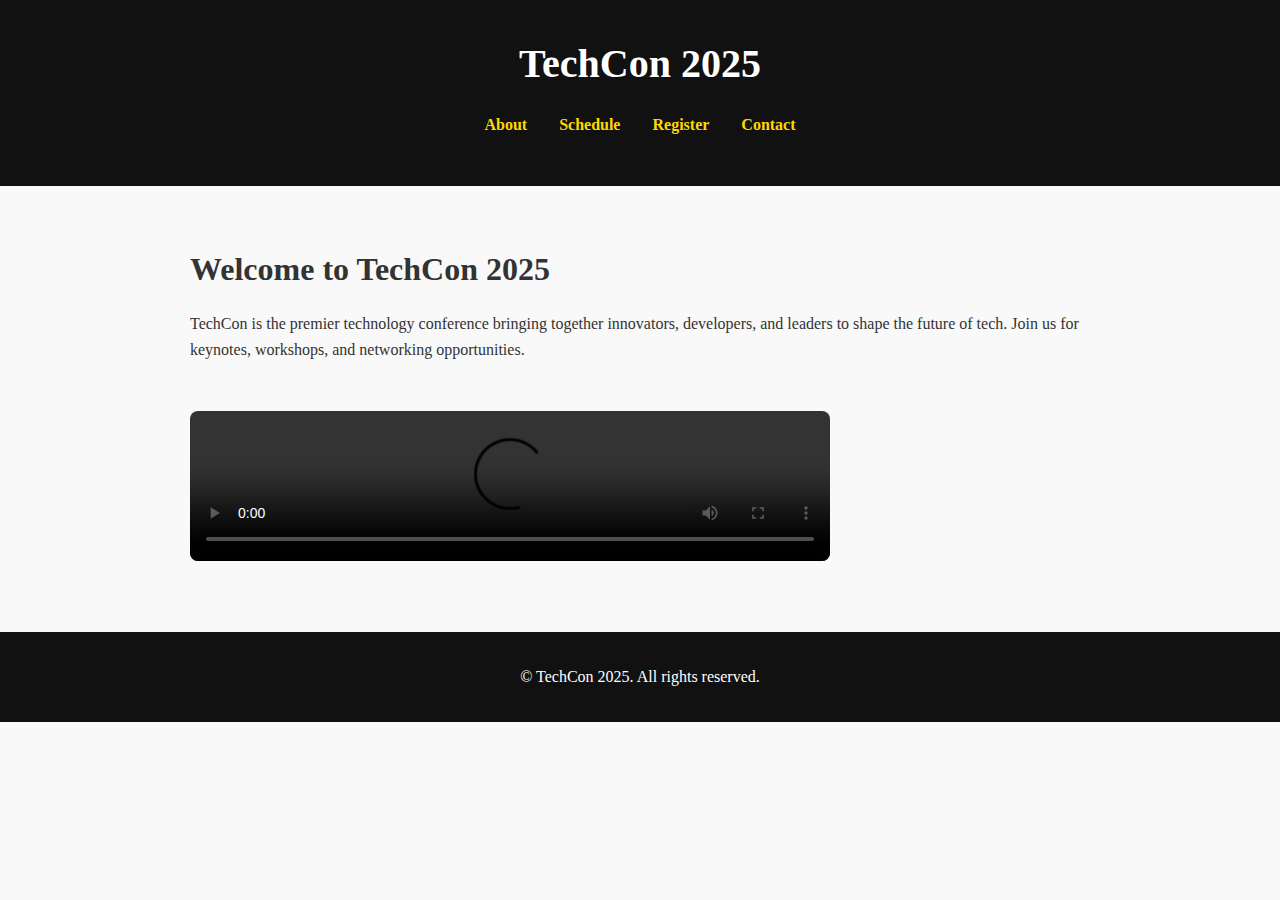
<file: techcon_website/index.html>
<!DOCTYPE html>
<html lang="en">
  <head>
    <meta charset="UTF-8" />
    <meta name="viewport" content="width=device-width, initial-scale=1.0" />
    <link rel="stylesheet" href="index.css" />
    <title>Document</title>
  </head>
  <body>
    <header>
      <h1>TechCon 2025</h1>
      <nav>
        <ul>
          <li><a href="about.html">About</a></li>
          <li><a href="schedule.html">Schedule</a></li>
          <li><a href="register.html">Register</a></li>
          <li><a href="contact.html">Contact</a></li>
        </ul>
      </nav>
    </header>
    <main>
      <section>
        <h2>Welcome to TechCon 2025</h2>
        <p>
          TechCon is the premier technology conference bringing together
          innovators, developers, and leaders to shape the future of tech. Join
          us for keynotes, workshops, and networking opportunities.
        </p>
        <video class="video-container" controls width="640">
          <source src="" type="video/mp4" />
          <track src="" srclang="en" kind="subtitles" label="English" />
          Your browser does not support video tag.
        </video>
      </section>
    </main>
    <footer>
      <p>&copy; TechCon 2025. All rights reserved.</p>
    </footer>
  </body>
</html>
</file>
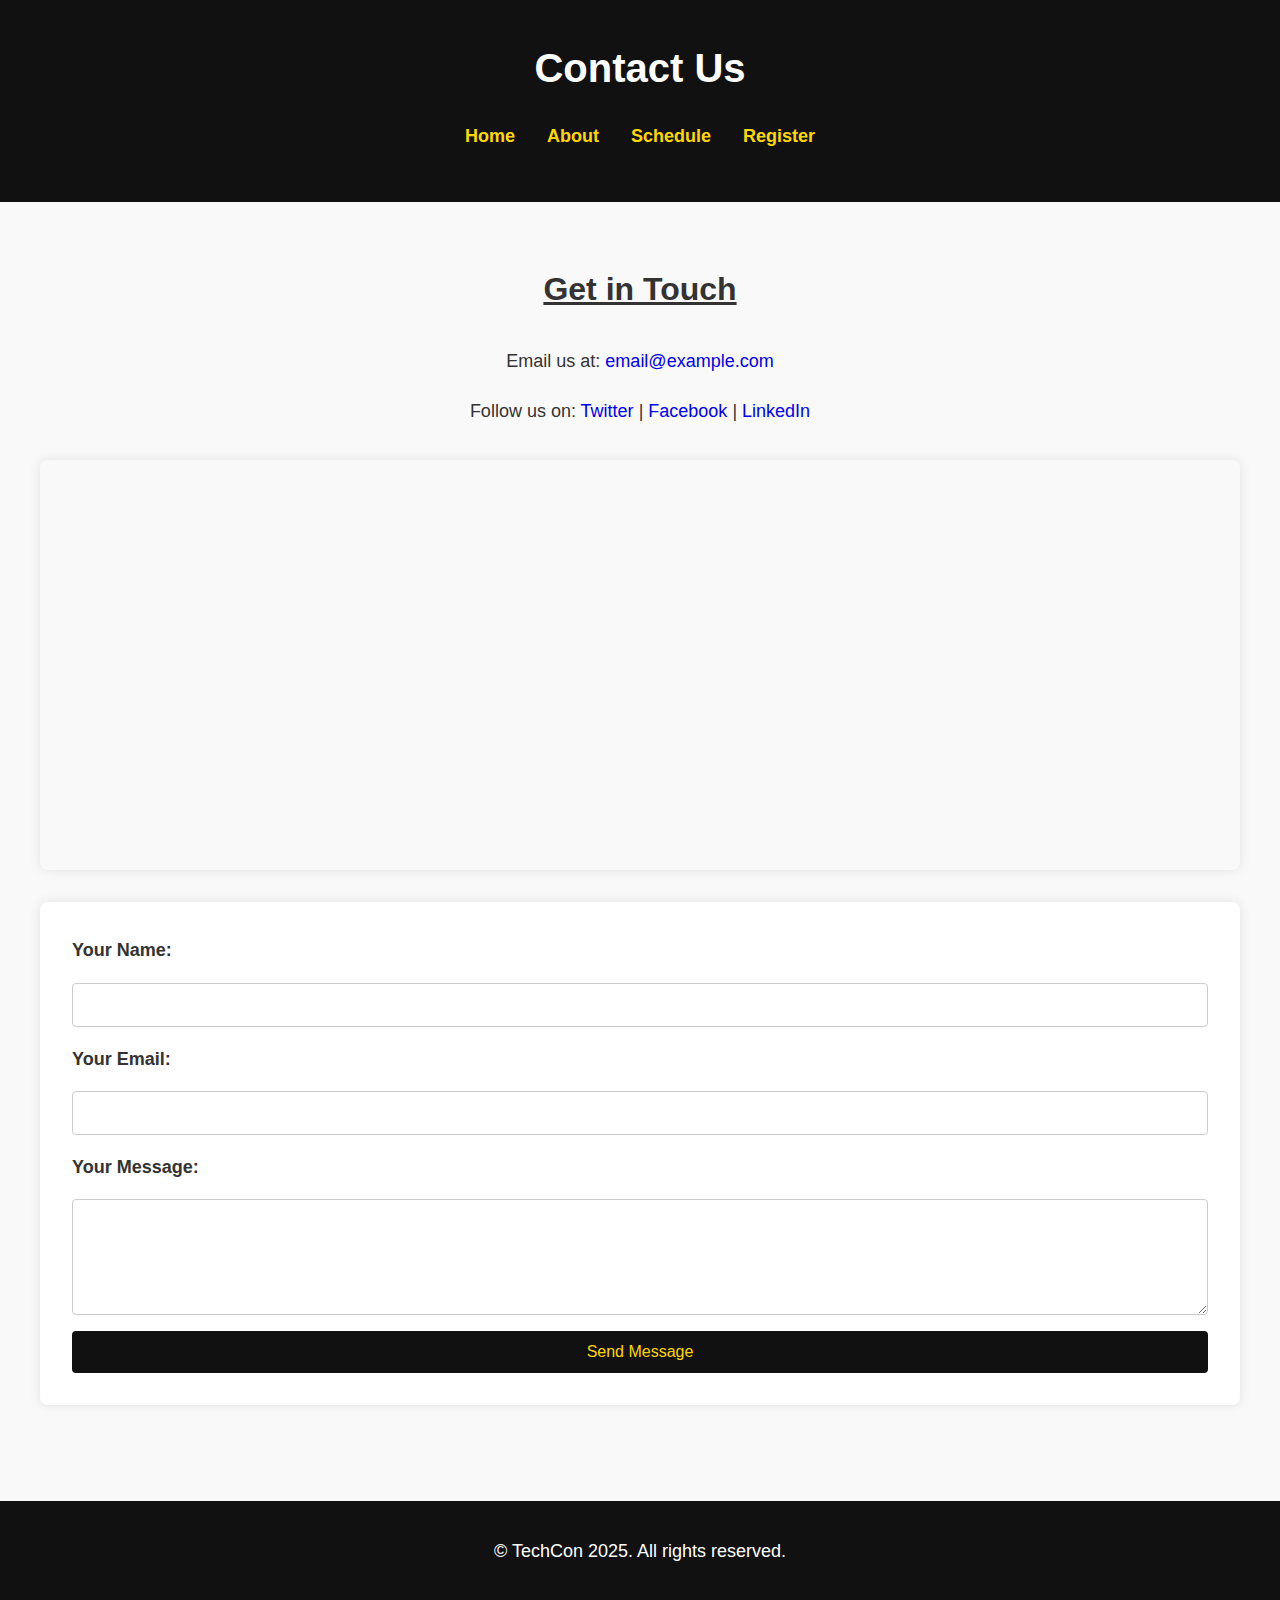
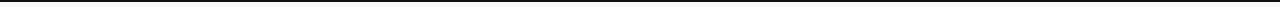
<file: techcon_website/contact.html>
<!DOCTYPE html>
<html lang="en">
  <head>
    <meta charset="utf-8" />
    <title>Contact Us</title>
    <link rel="stylesheet" href="contact.css" />
  </head>
  <body>
    <!-- Header Section -->
    <header>
      <h1>Contact Us</h1>
      <nav>
        <ul>
          <li><a href="index.html">Home</a></li>
          <li><a href="about.html">About</a></li>
          <li><a href="schedule.html">Schedule</a></li>
          <li><a href="register.html">Register</a></li>
        </ul>
      </nav>
    </header>

    <!-- Main Content -->
    <main>
      <section>
        <h2>Get in Touch</h2>

        <!-- Email -->
        <p>
          Email us at:
          <a href="mailto:email@example.com">email@example.com</a>
        </p>

        <!-- Social Media Links -->
        <p>
          Follow us on:
          <a href="https://twitter.com/TechCon2024" target="_blank">Twitter</a>
          |
          <a href="https://facebook.com/TechCon2024" target="_blank"
            >Facebook</a
          >
          |
          <a href="https://linkedin.com/company/TechCon2024" target="_blank"
            >LinkedIn</a
          >
        </p>

        <!-- Embedded Google Map -->
        <div class="map-container">
          <iframe
            src="https://www.google.com/maps/embed?pb=!1m18!1m12!1m3!1d3975.978937897354!2d36.82194647403068!3d-1.292065735620816!2m3!1f0!2f0!3f0!3m2!1i1024!2i768!4f13.1!3m3!1m2!1s0x182f10d6f6f6f6f6%3A0x123456789abcdef!2sKenyatta%20International%20Conference%20Centre!5e0!3m2!1sen!2ske!4v1695212345678"
            width="100%"
            height="400"
            style="border: 0"
            allowfullscreen=""
            loading="lazy"
            referrerpolicy="no-referrer-when-downgrade"
          ></iframe>
        </div>

        <!-- Contact Us Form -->
        <form action="#" method="post">
          <label for="name">Your Name:</label>
          <input type="text" id="name" name="name" required />

          <label for="email">Your Email:</label>
          <input type="email" id="email" name="email" required />

          <label for="message">Your Message:</label>
          <textarea id="message" name="message" rows="5" required></textarea>

          <button type="submit">Send Message</button>
        </form>
      </section>
    </main>

    <!-- Footer Section -->
    <footer>
      <p>&copy; TechCon 2025. All rights reserved.</p>
    </footer>
  </body>
</html>
</file>
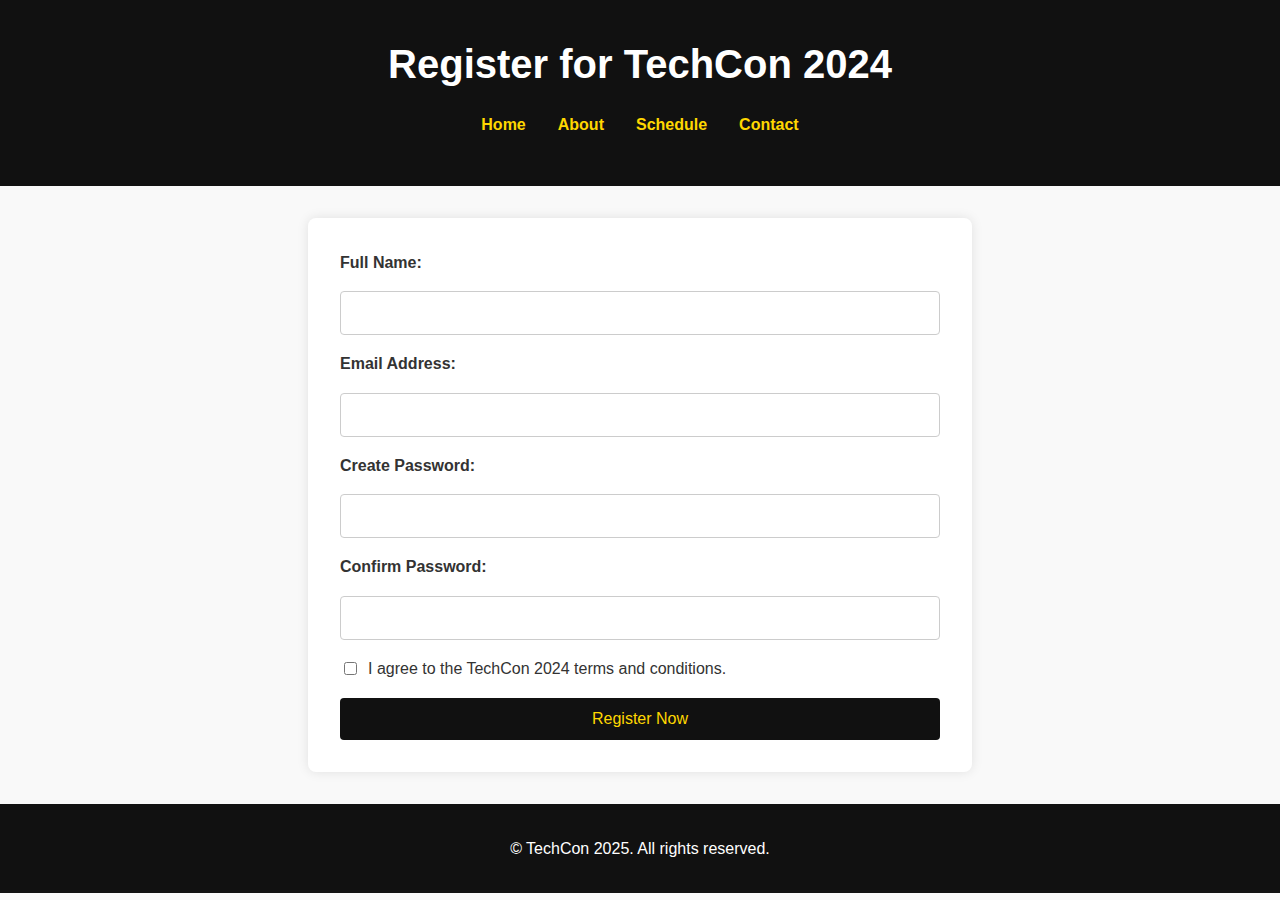
<file: techcon_website/register.html>
<!DOCTYPE html>
<html lang="en">
  <head>
    <meta charset="utf-8" />
    <title>Register for TechCon 2024</title>
    <link rel="stylesheet" href="register.css" />
  </head>
  <body>
    <!-- Header Section -->
    <header>
      <h1>Register for TechCon 2024</h1>
      <nav>
        <ul>
          <li><a href="index.html">Home</a></li>
          <li><a href="about.html">About</a></li>
          <li><a href="schedule.html">Schedule</a></li>
          <li><a href="contact.html">Contact</a></li>
        </ul>
      </nav>
    </header>

    <!-- Main Content -->
    <main>
      <section>
        <form action="#" method="post">
          <!-- Name Field -->
          <label for="name">Full Name:</label>
          <input type="text" id="name" name="name" required />

          <!-- Email Field -->
          <label for="email">Email Address:</label>
          <input type="email" id="email" name="email" required />

          <!-- Password Field -->
          <label for="password">Create Password:</label>
          <input type="password" id="password" name="password" required />

          <!-- Confirm Password Field -->
          <label for="confirm-password">Confirm Password:</label>
          <input
            type="password"
            id="confirm-password"
            name="confirm-password"
            required
          />

          <!-- Terms Checkbox -->
          <label class="checkbox-label">
            <input type="checkbox" id="terms" name="terms" required />
            I agree to the TechCon 2024 terms and conditions.
          </label>

          <!-- Submit Button -->
          <button type="submit">Register Now</button>
        </form>
      </section>
    </main>

    <!-- Footer Section -->
    <footer>
      <p>&copy; TechCon 2025. All rights reserved.</p>
    </footer>
  </body>
</html>
</file>
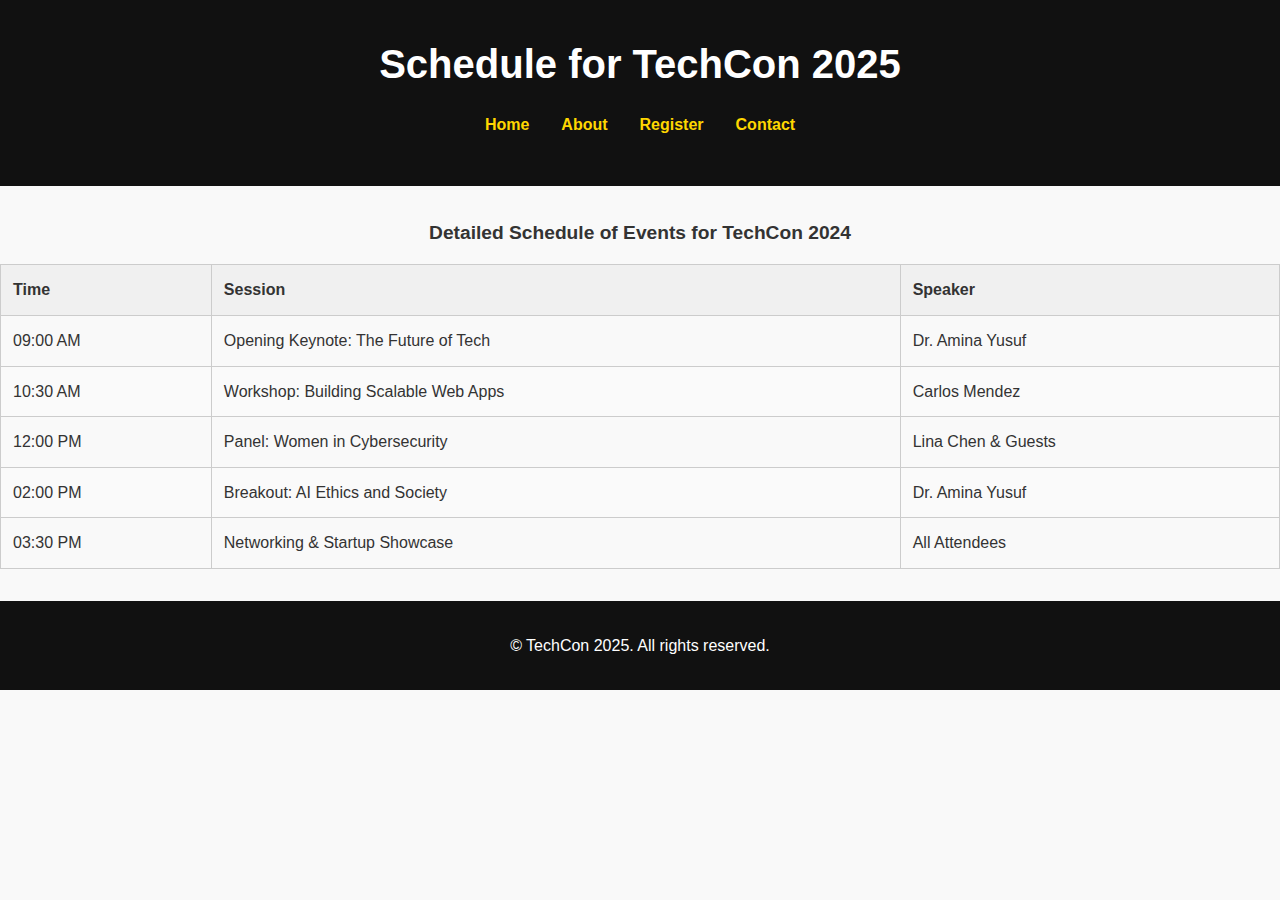
<file: techcon_website/schedule.html>
<!DOCTYPE html>
<html lang="en">
  <head>
    <meta charset="utf-8" />
    <title>Schedule for TechCon 2025</title>
    <link rel="stylesheet" href="schedule.css" />
  </head>
  <body>
    <!-- Header Section -->
    <header>
      <h1>Schedule for TechCon 2025</h1>
      <nav>
        <ul>
          <li><a href="index.html">Home</a></li>
          <li><a href="about.html">About</a></li>
          <li><a href="register.html">Register</a></li>
          <li><a href="contact.html">Contact</a></li>
        </ul>
      </nav>
    </header>

    <!-- Main Content -->
    <main>
      <section>
        <table>
          <caption>Detailed Schedule of Events for TechCon 2024</caption>
          <thead>
            <tr>
              <th scope="col">Time</th>
              <th scope="col">Session</th>
              <th scope="col">Speaker</th>
            </tr>
          </thead>
          <tbody>
            <tr>
              <td>09:00 AM</td>
              <td>Opening Keynote: The Future of Tech</td>
              <td>Dr. Amina Yusuf</td>
            </tr>
            <tr>
              <td>10:30 AM</td>
              <td>Workshop: Building Scalable Web Apps</td>
              <td>Carlos Mendez</td>
            </tr>
            <tr>
              <td>12:00 PM</td>
              <td>Panel: Women in Cybersecurity</td>
              <td>Lina Chen & Guests</td>
            </tr>
            <tr>
              <td>02:00 PM</td>
              <td>Breakout: AI Ethics and Society</td>
              <td>Dr. Amina Yusuf</td>
            </tr>
            <tr>
              <td>03:30 PM</td>
              <td>Networking & Startup Showcase</td>
              <td>All Attendees</td>
            </tr>
          </tbody>
        </table>
      </section>
    </main>

    <!-- Footer Section -->
    <footer><p>&copy; TechCon 2025. All rights reserved.</p></footer>
  </body>
</html>
</file>
<file: techcon_website/index.css>
body {
  margin: 0;
  font-family: "Sugoe UI" sans-serif;
  background-color: #f9f9f9;
  color: #333;
  line-height: 1.6;
}
header {
  background-color: #111;
  color: #fff;
  padding: 2rem;
  text-align: center;
}
header h1 {
  margin: 0;
  font-size: 2.5rem;
}
nav ul {
  display: flex;
  justify-content: center;
  list-style: none;
  padding: 0;
  margin-top: 1rem;
}
nav ul li {
  margin: 0 1rem;
}
nav ul li a {
  color: #ffd700;
  text-decoration: none;
  font-weight: bold;
}
nav ul li a:hover {
  text-decoration: underline;
}
main {
  padding: 2rem;
  max-width: 900px;
  margin: auto;
}
main h2 {
  font-size: 2rem;
  margin-bottom: 1rem;
}
.video-container {
  margin-top: 2rem;
  border-radius: 8px;
  box-shadow: 0 0 10 rgba(0, 0, 0, 0.1);
}
footer {
  background-color: #111;
  color: #fff;
  text-align: center;
  padding: 1rem;
  margin-top: 2rem;
}
</file>
<file: techcon_website/contact.css>
/* Base styles */
body {
  margin: 0;
  font-family: "Segoe UI", sans-serif;
  background-color: #f9f9f9;
  color: #333;
  font-size: 18px;
  line-height: 1.8;
}

/* Header */
header {
  background-color: #111;
  color: #fff;
  padding: 2rem;
  text-align: center;
}

header h1 {
  margin: 0;
  font-size: 2.5rem;
}

/* Navigation */
nav ul {
  display: flex;
  justify-content: center;
  list-style: none;
  padding: 0;
  margin-top: 1rem;
}

nav ul li {
  margin: 0 1rem;
}

nav ul li a {
  color: #ffd700;
  text-decoration: none;
  font-weight: bold;
}

nav ul li a:hover {
  text-decoration: underline;
}
/* Map container */
.map-container {
  margin: 2rem 0;
  border-radius: 8px;
  overflow: hidden;
  box-shadow: 0 0 12px rgba(0, 0, 0, 0.1);
}
main {
  display: flex;
  justify-content: center;
  padding: 2rem;
  box-sizing: border-box;
  overflow-y: auto;
}

/* Inner content stretches wider */
main > section,
main > article,
main > form,
main > table {
  width: 100%;
  max-width: 1200px; /* Increase from 900px to 1200px */
}
h2 {
  font-size: 2rem;
  text-decoration: underline;
}
h2,
p {
  text-align: center;
}
p a {
  text-decoration: none;
}
p a:hover {
  text-decoration: underline;
}
/* Contact form */
form {
  display: flex;
  flex-direction: column;
  gap: 1rem;
  max-width: 100%;
  margin: 2rem auto;
  padding: 2rem;
  background-color: #fff;
  border-radius: 8px;
  box-shadow: 0 0 12px rgba(0, 0, 0, 0.1);
}

label {
  font-weight: bold;
}

input[type="text"],
input[type="email"],
textarea {
  padding: 0.75rem;
  border: 1px solid #ccc;
  border-radius: 4px;
  font-size: 1rem;
}

button[type="submit"] {
  background-color: #111;
  color: #ffd700;
  border: none;
  padding: 0.75rem;
  font-size: 1rem;
  border-radius: 4px;
  cursor: pointer;
}

button[type="submit"]:hover {
  background-color: #333;
}
footer {
  background-color: #111;
  color: #fff;
  text-align: center;
  padding: 1rem;
  margin-top: 2rem;
}
</file>
<file: techcon_website/register.css>
/* Base styles */
body {
  margin: 0;
  font-family: "Segoe UI", sans-serif;
  background-color: #f9f9f9;
  color: #333;
  line-height: 1.6;
}

/* Header */
header {
  background-color: #111;
  color: #fff;
  padding: 2rem;
  text-align: center;
}

header h1 {
  margin: 0;
  font-size: 2.5rem;
}

/* Navigation */
nav ul {
  display: flex;
  justify-content: center;
  list-style: none;
  padding: 0;
  margin-top: 1rem;
}

nav ul li {
  margin: 0 1rem;
}

nav ul li a {
  color: #ffd700;
  text-decoration: none;
  font-weight: bold;
}

nav ul li a:hover {
  text-decoration: underline;
}
form {
  display: flex;
  flex-direction: column;
  gap: 1rem;
  max-width: 600px;
  margin: 2rem auto;
  padding: 2rem;
  background-color: #fff;
  border-radius: 8px;
  box-shadow: 0 0 12px rgba(0, 0, 0, 0.1);
}

label {
  font-weight: bold;
}

input[type="text"],
input[type="email"],
input[type="password"] {
  padding: 0.75rem;
  border: 1px solid #ccc;
  border-radius: 4px;
  font-size: 1rem;
}

.checkbox-label {
  display: flex;
  align-items: center;
  gap: 0.5rem;
  font-weight: normal;
}

button[type="submit"] {
  background-color: #111;
  color: #ffd700;
  border: none;
  padding: 0.75rem;
  font-size: 1rem;
  border-radius: 4px;
  cursor: pointer;
}

button[type="submit"]:hover {
  background-color: #333;
}
footer {
  background-color: #111;
  color: #fff;
  text-align: center;
  padding: 1rem;
  margin-top: 2rem;
}
</file>
<file: techcon_website/schedule.css>
/* Base styles */
body {
  margin: 0;
  font-family: "Segoe UI", sans-serif;
  background-color: #f9f9f9;
  color: #333;
  line-height: 1.6;
}

/* Header */
header {
  background-color: #111;
  color: #fff;
  padding: 2rem;
  text-align: center;
}

header h1 {
  margin: 0;
  font-size: 2.5rem;
}

/* Navigation */
nav ul {
  display: flex;
  justify-content: center;
  list-style: none;
  padding: 0;
  margin-top: 1rem;
}

nav ul li {
  margin: 0 1rem;
}

nav ul li a {
  color: #ffd700;
  text-decoration: none;
  font-weight: bold;
}

nav ul li a:hover {
  text-decoration: underline;
}

table {
  width: 100%;
  border-collapse: collapse;
  margin-top: 2rem;
}

caption {
  font-weight: bold;
  margin-bottom: 1rem;
  font-size: 1.2rem;
}

th,
td {
  border: 1px solid #ccc;
  padding: 0.75rem;
  text-align: left;
}

th {
  background-color: #f0f0f0;
}

tr:nth-child(even) {
  background-color: #fafafa;
}
footer {
  background-color: #111;
  color: #fff;
  text-align: center;
  padding: 1rem;
  margin-top: 2rem;
}
</file>
